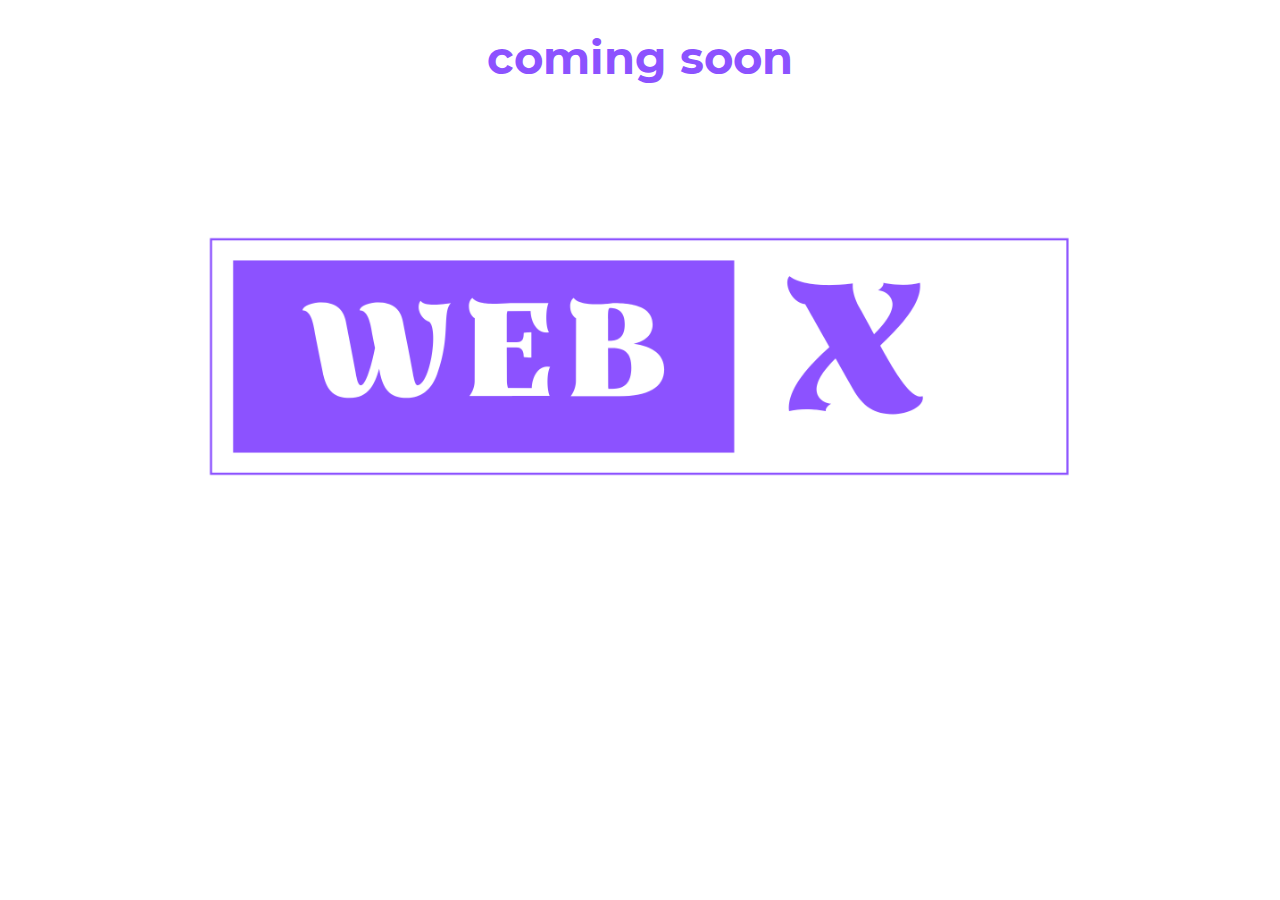
<file: index.html>
<!DOCTYPE html>
<html lang="en">
<head>
    <meta charset="UTF-8">
    <meta name="viewport" content="width=device-width, initial-scale=1.0">
    <title>web-x</title>
    <link rel="stylesheet" href="style.css">
</head>
<body>
    <h1>coming soon</h1>
    <img src="/X.png" alt="img">
</body>
</html>
</file>
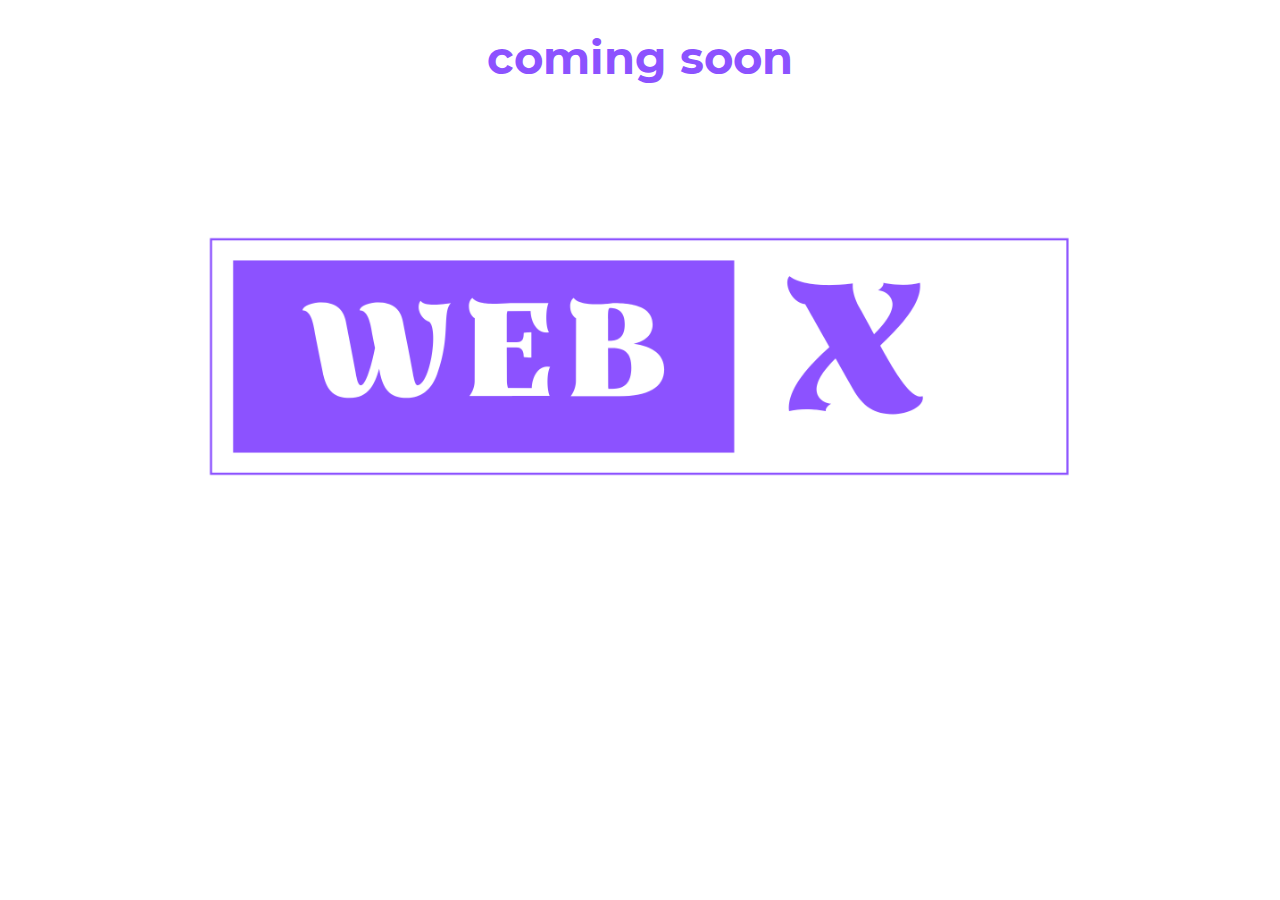
<file: comingSoon.html>
<!DOCTYPE html>
<html lang="en">
<head>
    <meta charset="UTF-8">
    <meta name="viewport" content="width=device-width, initial-scale=1.0">
    <title>web-x</title>
    <link rel="stylesheet" href="style.css">
</head>
<body>
    <h1>coming soon</h1>
    <img src="X.png" alt="img">
</body>
</html>
</file>
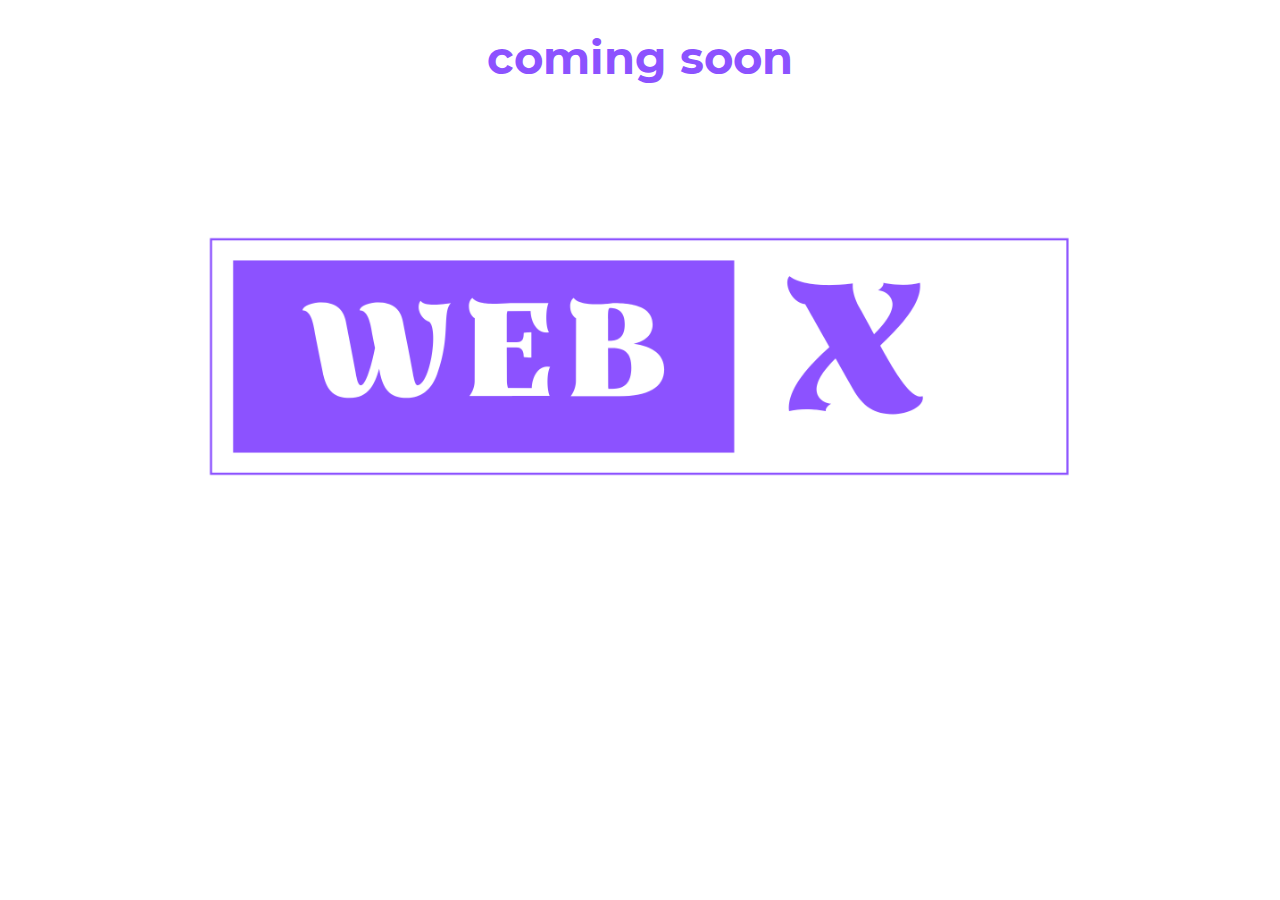
<file: pages/comingSoon.html>
<!DOCTYPE html>
<html lang="en">
<head>
    <meta charset="UTF-8">
    <meta name="viewport" content="width=device-width, initial-scale=1.0">
    <title>web-x - Maintainence</title>
    <link rel="stylesheet" href="/css/style.css">
</head>
<body>
    <h1>coming soon</h1>
    <img src="/img/X.png" alt="img">
</body>
</html>
</file>
<file: style.css>
@import url('https://fonts.googleapis.com/css2?family=Montserrat+Alternates:ital,wght@0,100;0,200;0,300;0,400;0,500;0,600;0,700;0,800;0,900;1,100;1,200;1,300;1,400;1,500;1,600;1,700;1,800;1,900&display=swap');


*{
    font-family: "Montserrat Alternates", sans-serif;
    color: #8C52FF;
    text-align: center;
}

img{
    width: 70%;
}

h1{
    font-size: 45px;
}
</file>
<file: css/style.css>
@import url('https://fonts.googleapis.com/css2?family=Montserrat+Alternates:ital,wght@0,100;0,200;0,300;0,400;0,500;0,600;0,700;0,800;0,900;1,100;1,200;1,300;1,400;1,500;1,600;1,700;1,800;1,900&display=swap');


*{
    font-family: "Montserrat Alternates", sans-serif;
    color: #8C52FF;
    text-align: center;
}

img{
    width: 70%;
}

h1{
    font-size: 45px;
}
</file>
